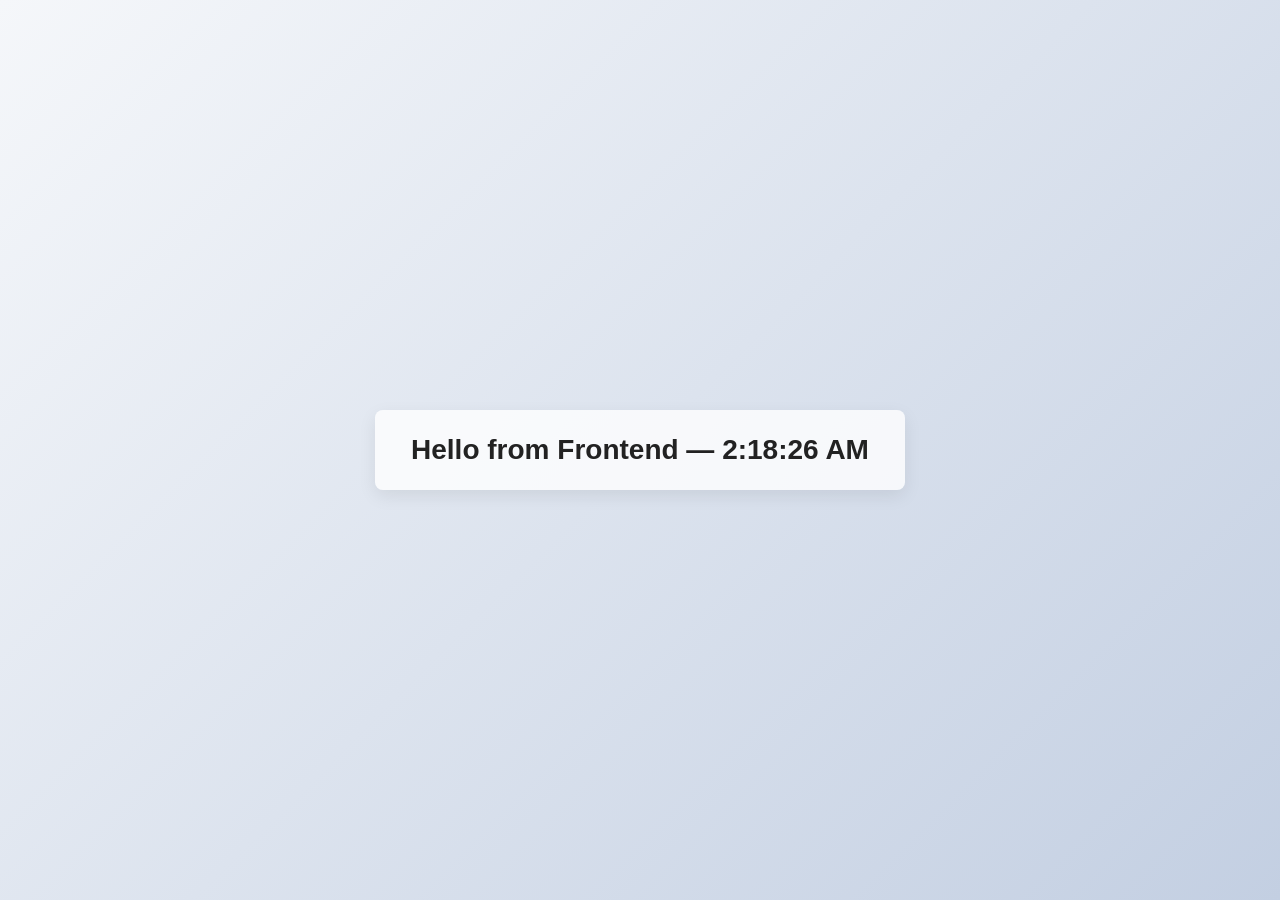
<file: public/index.html>
<!DOCTYPE html>
<html>
<head>
    <title>Frontend App</title>
    <link rel="stylesheet" href="css/style.css">
</head>
<body>
<h1>Hello from Frontend</h1>
<script src="js/app.js"></script>
</body>
</html>
</file>
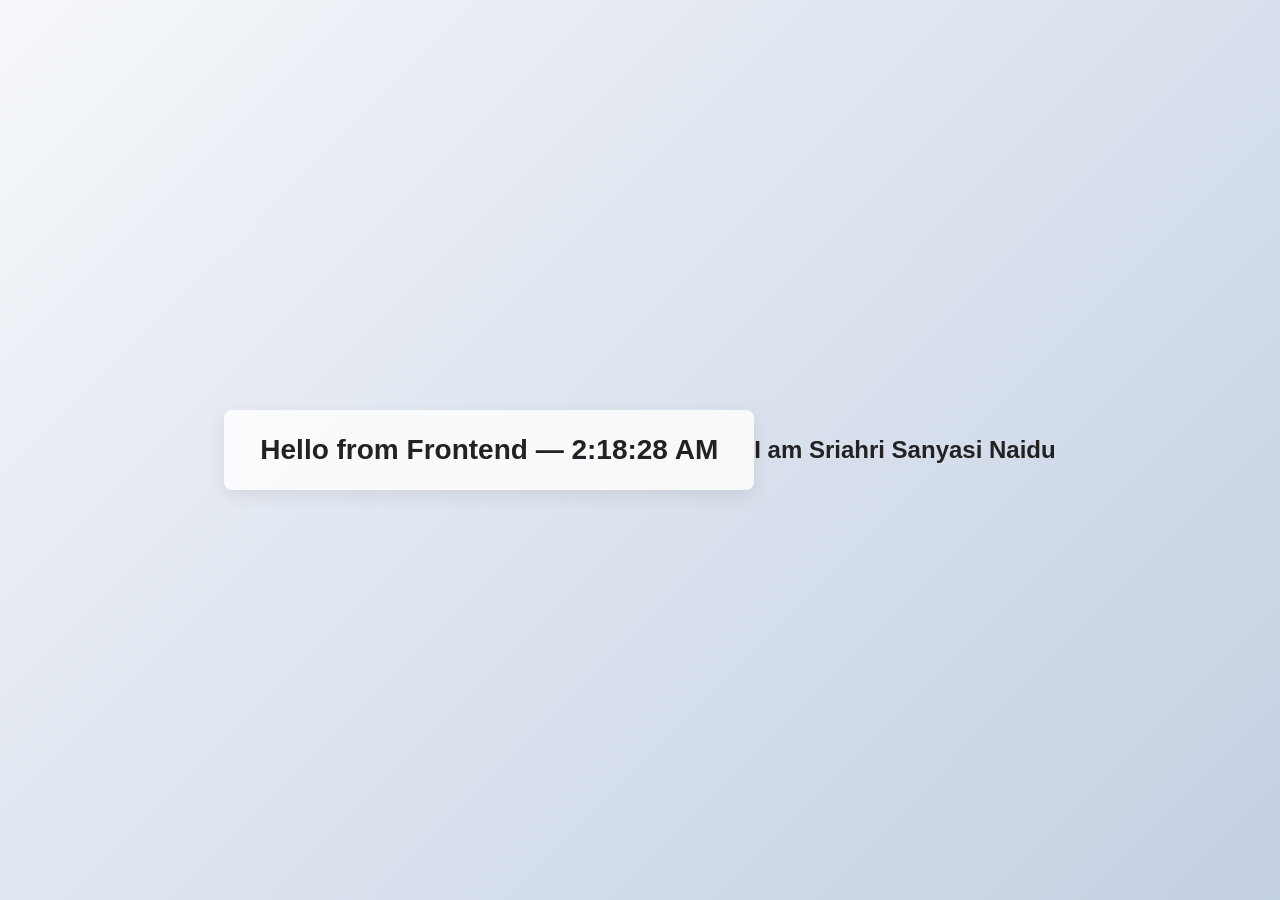
<file: public/index1.html>
<!DOCTYPE html>
<html>
<head>
    <title>Frontend App</title>
    <link rel="stylesheet" href="css/style.css">
</head>
<body>
<h1>Hello from Frontend</h1>
<h2> I am Sriahri Sanyasi Naidu </h2>
<script src="js/app.js"></script>

</body>
</html>
</file>
<file: public/css/style.css>
/* Simple styles for the frontend app */
html, body {
  height: 100%;
  margin: 0;
  font-family: -apple-system, BlinkMacSystemFont, "Segoe UI", Roboto, "Helvetica Neue", Arial;
  background: linear-gradient(135deg, #f5f7fa 0%, #c3cfe2 100%);
  color: #222;
}

body {
  display: flex;
  align-items: center;
  justify-content: center;
}

h1 {
  background: rgba(255,255,255,0.8);
  padding: 24px 36px;
  border-radius: 8px;
  box-shadow: 0 6px 18px rgba(0,0,0,0.08);
  font-size: 28px;
}
</file>
